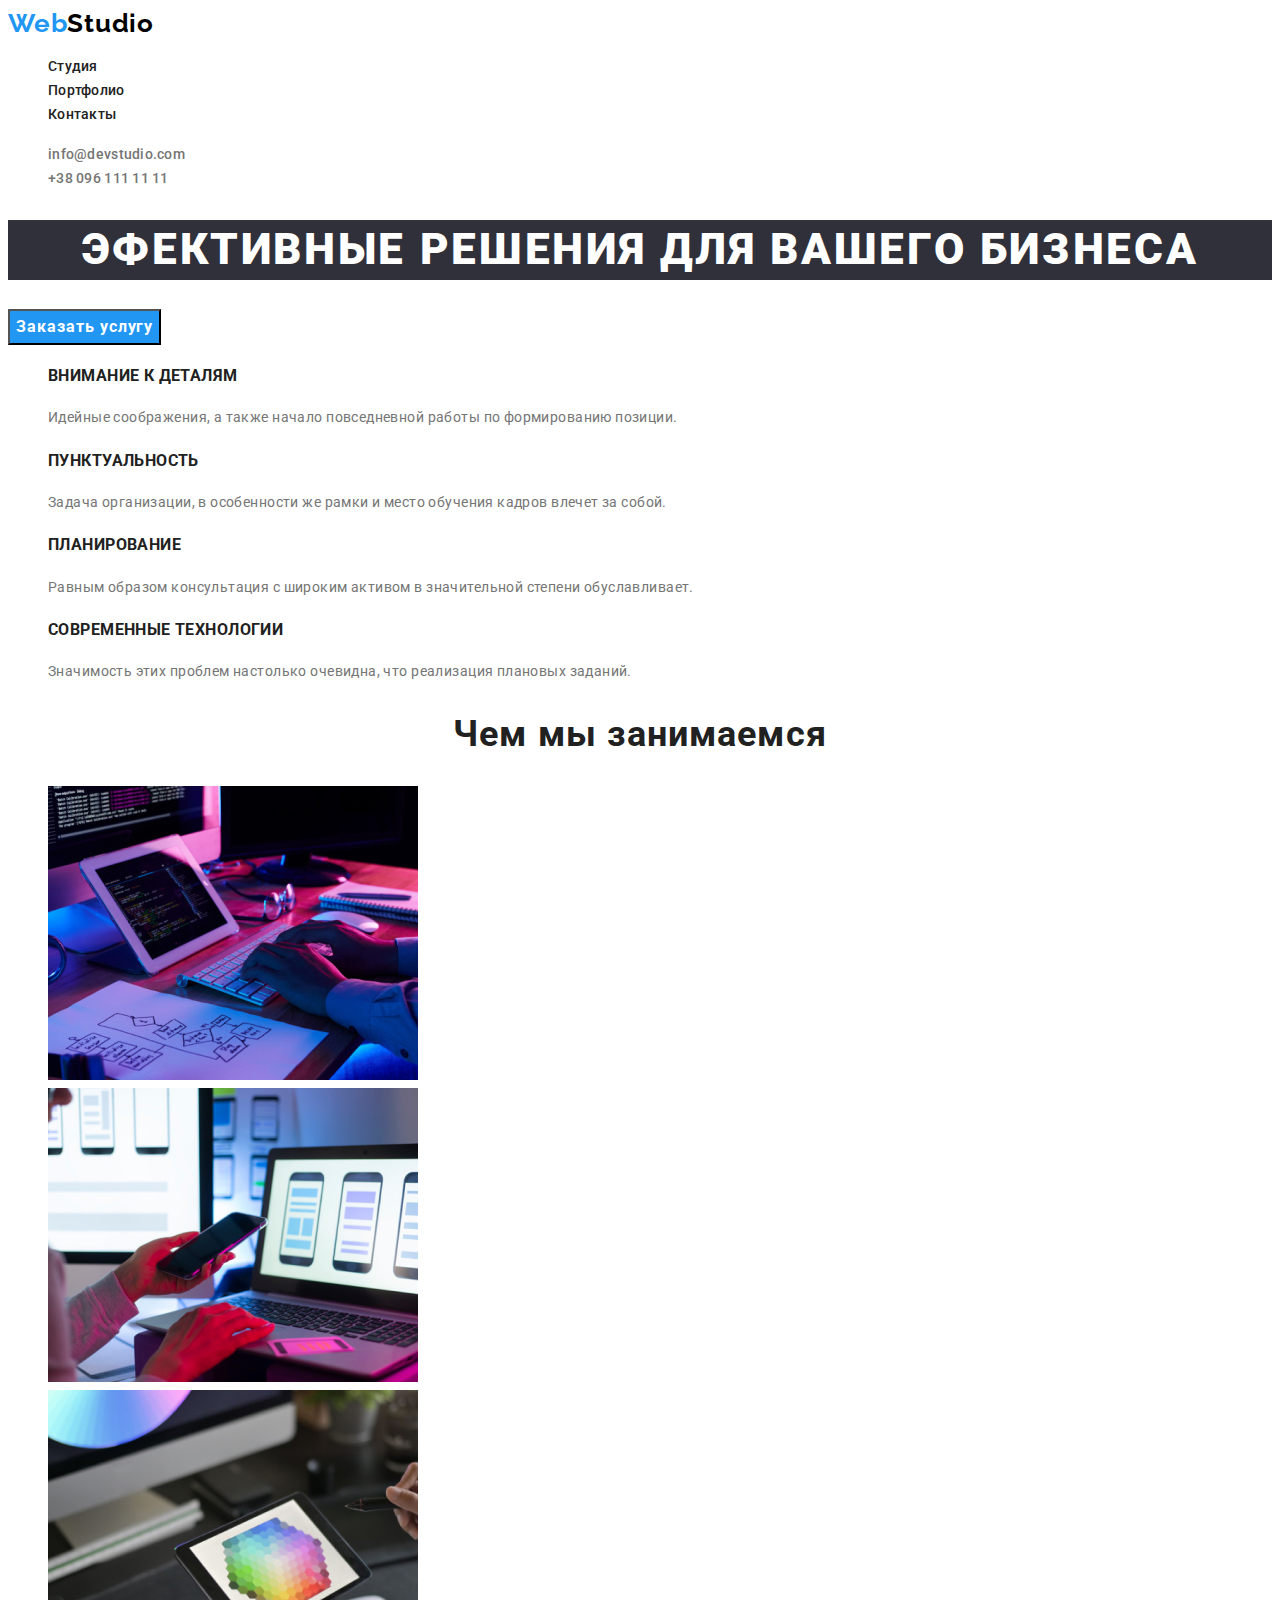
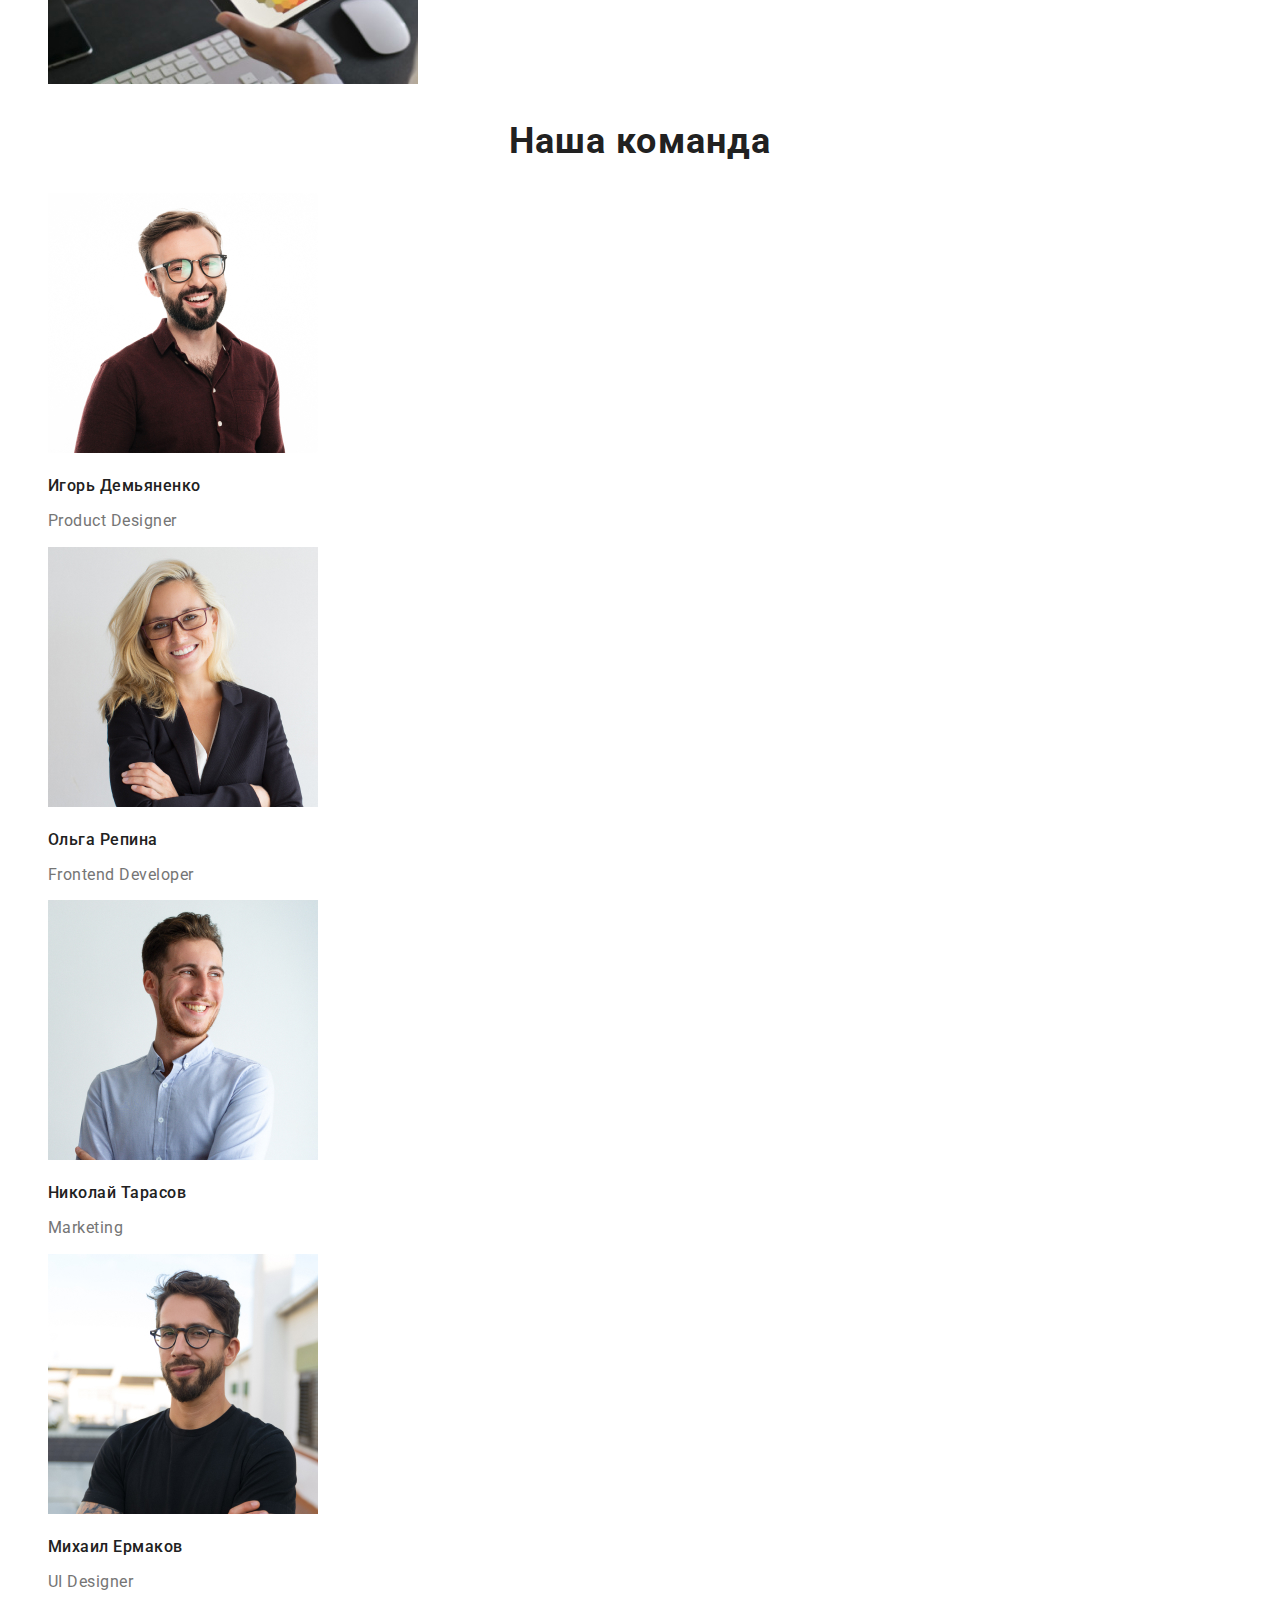
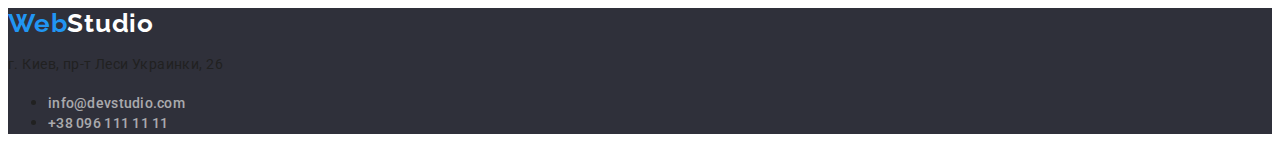
<file: index.html>
<!DOCTYPE html>
<html lang="ru">
    <head>
        <meta charset="UTF-8" />
        <meta http-equiv="X-UA-Compatible" content="IE=edge" />
        <meta name="viewport" content="width=device-width, initial-scale=1.0" />
        <title>Document</title>
        <link rel="preconnect" href="https://fonts.googleapis.com" />
        <link rel="preconnect" href="https://fonts.gstatic.com" crossorigin />
        <link href="https://fonts.googleapis.com/css2?family=Raleway:wght@700&family=Roboto:wght@400;500;700;900&display=swap" rel="stylesheet" />
        <link rel="stylesheet" href="./css/styles.css" />
    </head>
    <body>
        <header>
            <nav>
                <a href="/" class="logo"> <span class="mainlogo">Web</span>Studio</a>

                <ul class="link-nav">
                    <li class="list"><a href="./index.html">Студия</a></li>
                    <li class="list"><a href="./pfolio.html">Портфолио</a></li>
                    <li class="list"><a href="">Контакты</a></li>
                </ul>
            </nav>

            <ul class="contact">
                <li class="list"><a href="mailto:info@devstudio.com">info@devstudio.com</a></li>
                <li class="list"><a href="tel:+380961111111">+38 096 111 11 11</a></li>
            </ul>
        </header>
        <main>
            <section>
                <h1 class="herotext">Эфективные решения для вашего бизнеса</h1>
                <button type="button" class="herobut">Заказать услугу</button>
            </section>
            <section class="nav-info">
                <h2 hidden>Преимущества</h2>
                <ul>
                    <li class="list">
                        <h3>ВНИМАНИЕ К ДЕТАЛЯМ</h3>
                        <p>Идейные соображения, а также начало повседневной работы по формированию позиции.</p>
                    </li>
                    <li class="list">
                        <h3>ПУНКТУАЛЬНОСТЬ</h3>
                        <p>Задача организации, в особенности же рамки и место обучения кадров влечет за собой.</p>
                    </li>
                    <li class="list">
                        <h3>ПЛАНИРОВАНИЕ</h3>
                        <p>Равным образом консультация с широким активом в значительной степени обуславливает.</p>
                    </li>
                    <li class="list">
                        <h3>СОВРЕМЕННЫЕ ТЕХНОЛОГИИ</h3>
                        <p>Значимость этих проблем настолько очевидна, что реализация плановых заданий.</p>
                    </li>
                </ul>
            </section>
            <section>
                <h2 class="secondheader">Чем мы занимаемся</h2>
                <ul>
                    <li class="list"><img src="./images/box1.jpg" alt="Печатаем на клавиатуре" width="370" /></li>
                    <li class="list"><img src="./images/box2.jpg" alt="Смотрим в смартфои и ноутбук" width="370" /></li>
                    <li class="list"><img src="./images/box3.jpg" alt="Смотрим палитру на планшете" width="370" /></li>
                </ul>
            </section>
            <section>
                <h2 class="secondheader">Наша команда</h2>
                <ul class="employee">
                    <li class="list">
                        <img src="./images/team1.jpg" alt="Мужчина в очках" width="270" />
                        <h3>Игорь Демьяненко</h3>
                        <p>Product Designer</p>
                    </li class="list">
                    <li class="list">
                        <img src="./images/team2.jpg" alt="Женщина в очках" width="270" />
                        <h3>Ольга Репина</h3>
                        <p>Frontend Developer</p>
                    </li>
                    <li class="list">
                        <img src="./images/team3.jpg" alt="Мужчина без очков" width="270" />
                        <h3>Николай Тарасов</h3>
                        <p>Marketing</p>
                    </li>
                    <li class="list">
                        <img src="./images/team4.jpg" alt="Мужчина в очках" width="270" />
                        <h3>Михаил Ермаков</h3>
                        <p>UI Designer</p>
                    </li>
                </ul>
            </section>
        </main>
        <footer class="bgc-footer">
            <a href="/" class="logo"> <span class="mainlogo">Web</span><span class="endlogo">Studio</span></a>
            <p>г. Киев, пр-т Леси Украинки, 26</p>
            <ul class="contact">
                <li class="listfooter"><a href="mailto:info@devstudio.com">info@devstudio.com</a></li>
                <li class="listfooter"><a href="tel:+380961111111">+38 096 111 11 11</a></li>
            </ul>
        </footer>
    </body>
</html>
</file>
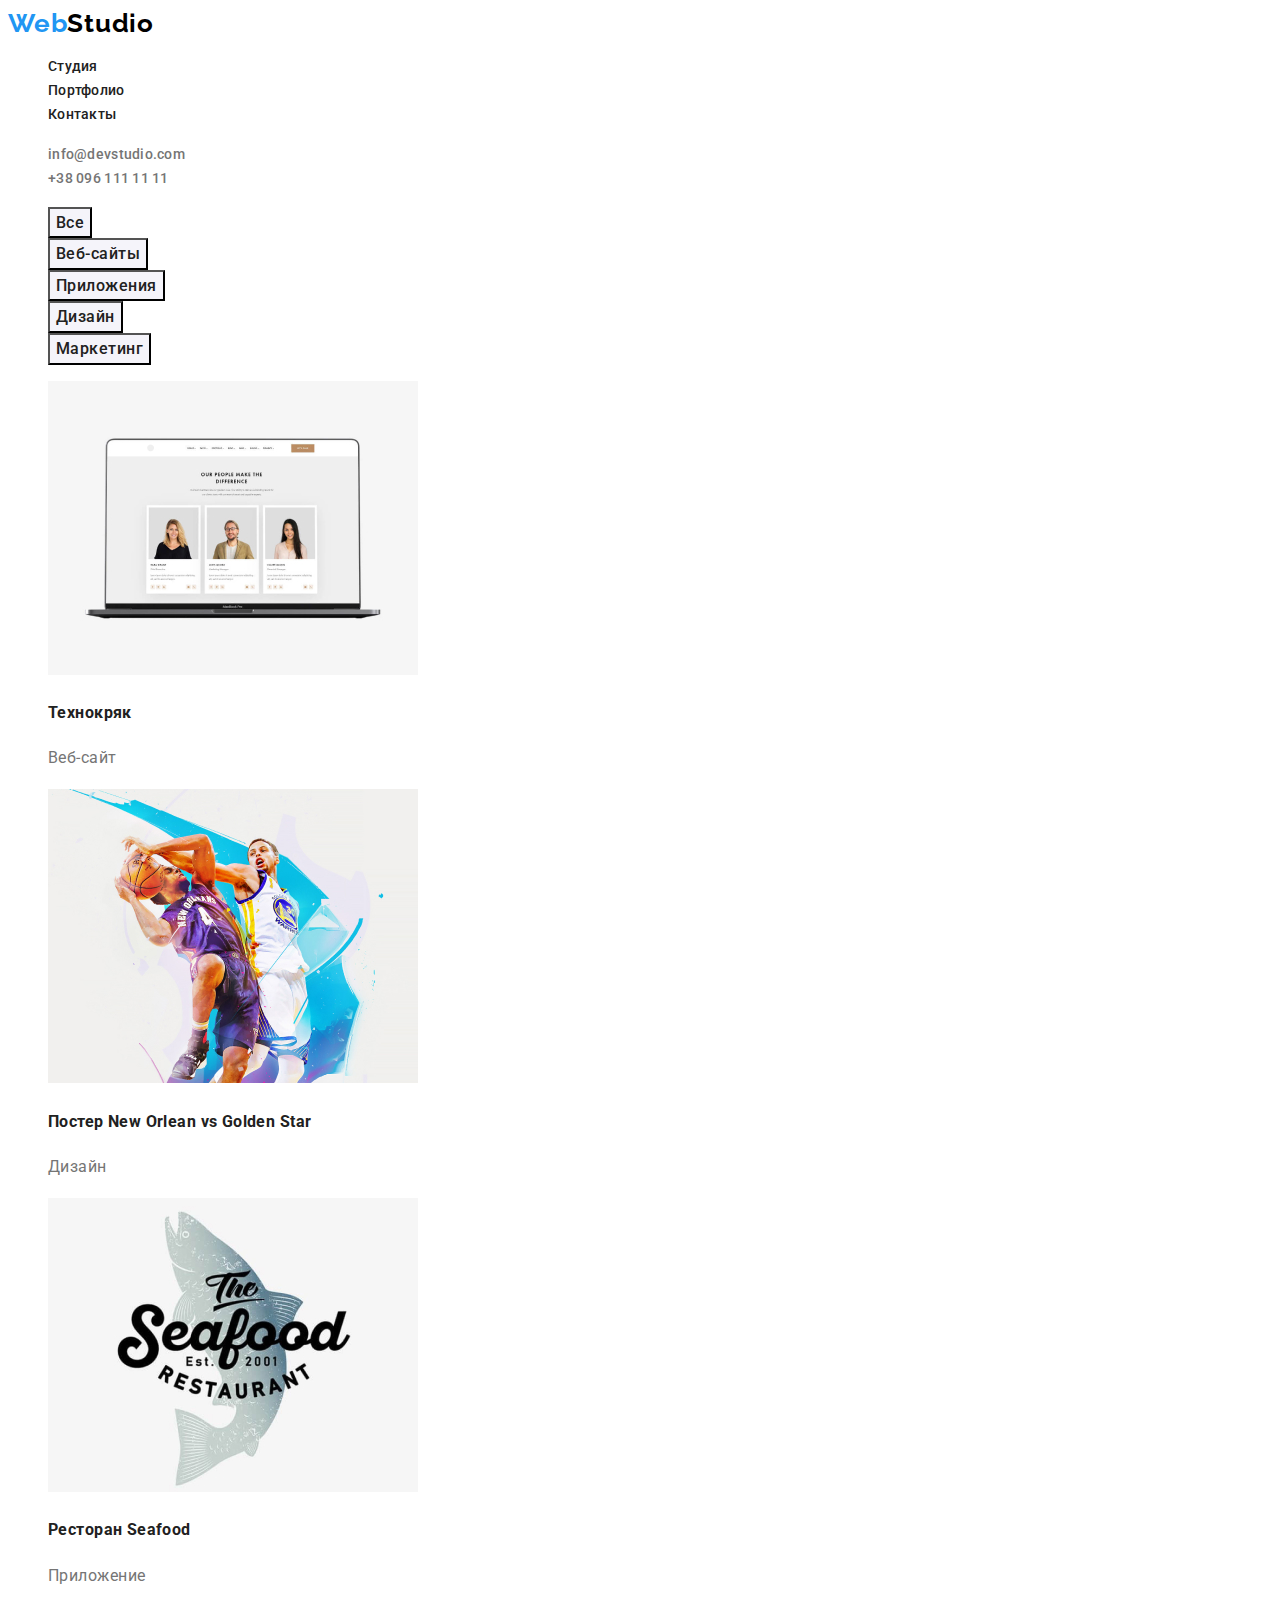
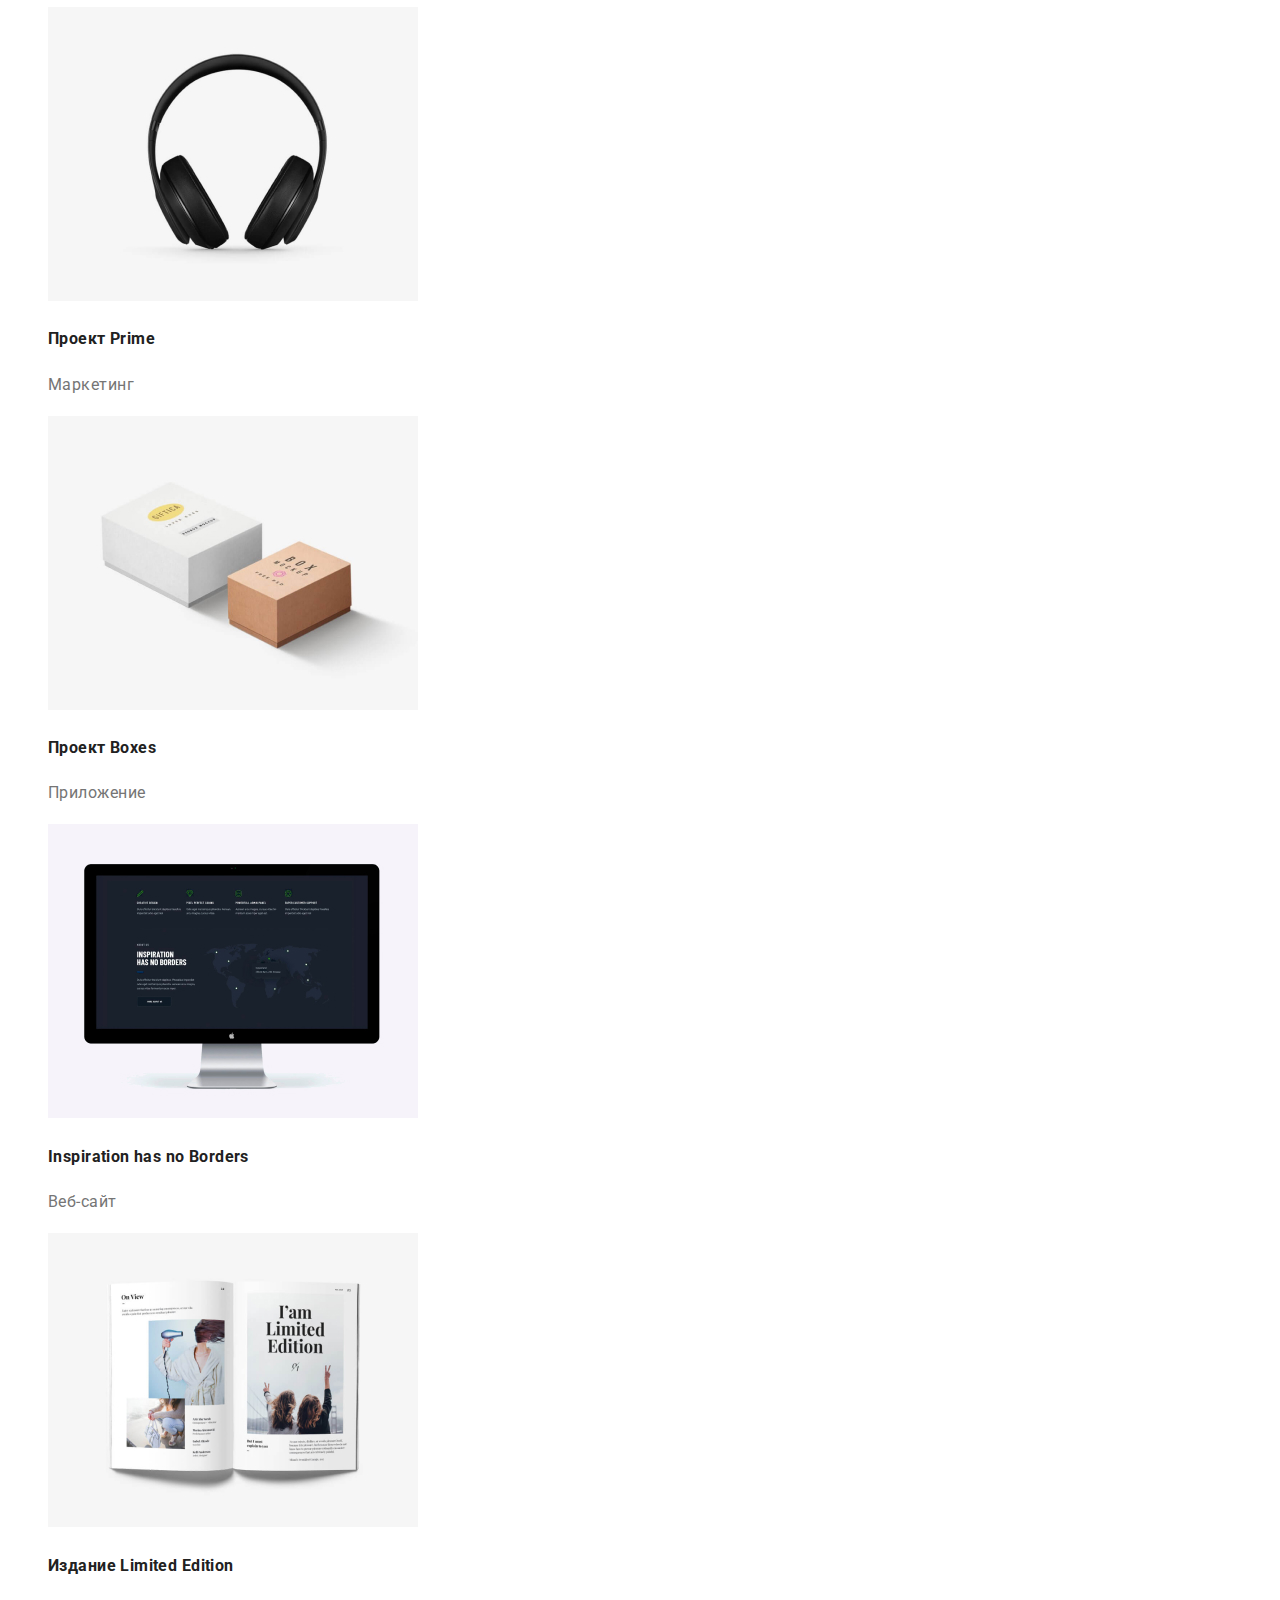
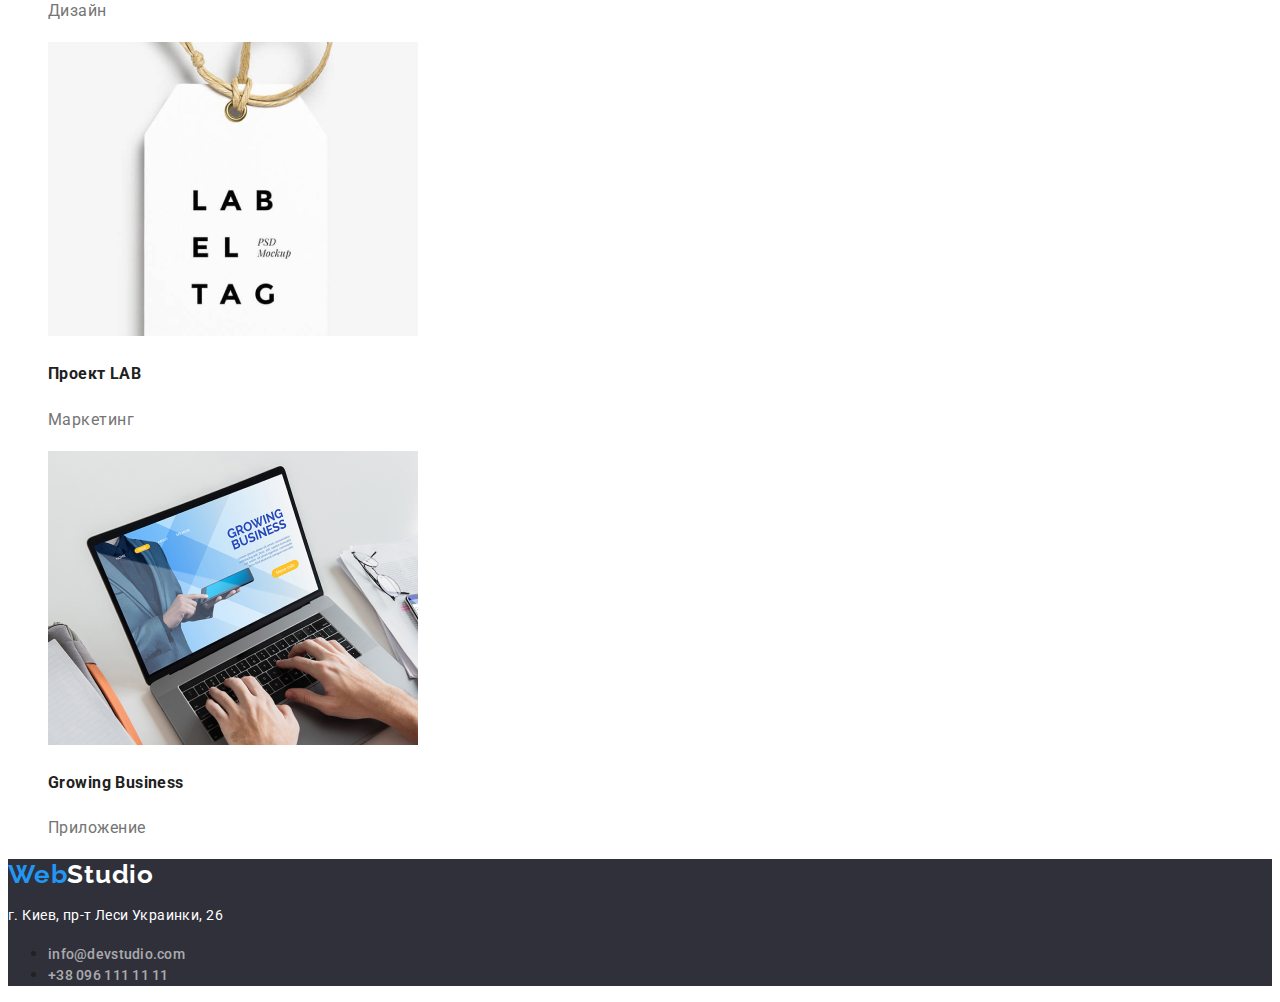
<file: pfolio.html>
<!DOCTYPE html>
<html lang="en">
    <head>
        <meta charset="UTF-8" />
        <meta http-equiv="X-UA-Compatible" content="IE=edge" />
        <meta name="viewport" content="width=device-width, initial-scale=1.0" />
        <title>Document</title>
        <link rel="preconnect" href="https://fonts.googleapis.com" />
        <link rel="preconnect" href="https://fonts.gstatic.com" crossorigin />
        <link href="https://fonts.googleapis.com/css2?family=Raleway:wght@700&family=Roboto:wght@400;500;700;900&display=swap" rel="stylesheet" />
        <link rel="stylesheet" href="./css/styles.css" />
    </head>
    <body>
        <!-- Шапка сайта -->
        <header>
            <nav>
                <a href="/" class="logo"> <span class="mainlogo">Web</span>Studio</a>

                <ul class="link-nav">
                    <li class="list"><a href="./index.html">Студия</a></li>
                    <li class="list"><a href="./pfolio.html">Портфолио</a></li>
                    <li class="list"><a href="">Контакты</a></li>
                </ul>
            </nav>

            <ul class="contact">
                <li class="list"><a href="mailto:info@devstudio.com">info@devstudio.com</a></li>
                <li class="list"><a href="tel:+380961111111">+38 096 111 11 11</a></li>
            </ul>
        </header>
        <main>
            <!-- Элементы управления -->
            <section class="site-nav">
                <h1 hidden>Кнопки сортировки</h1>
                <ul>
                    <li class="list">
                        <button class="button" type="button">Все</button>
                    </li>
                    <li class="list">
                        <button class="button" type="button">Веб-сайты</button>
                    </li>
                    <li class="list">
                        <button class="button" type="button">Приложения</button>
                    </li>
                    <li class="list">
                        <button class="button" type="button">Дизайн</button>
                    </li>
                    <li class="list">
                        <button class="button" type="button">Маркетинг</button>
                    </li>
                </ul>
            </section>
            <!-- Список готовых проектов -->
            <section>
                <h2 hidden>Проекты</h2>
                <ul class="list-nav">
                    <li class="list">
                        <img src="./images/технокряк1.jpg" alt="Ноутбук" />
                        <h3>Технокряк</h3>
                        <p>Веб-сайт</p>
                    </li>
                    <li class="list">
                        <img src="./images/постер2.jpg" alt="Баскетболисты" />
                        <h3>Постер New Orlean vs Golden Star</h3>
                        <p>Дизайн</p>
                    </li>
                    <li class="list">
                        <img src="./images/ресторан3.jpg" alt="Логотип ресторана" />
                        <h3>Ресторан Seafood</h3>
                        <p>Приложение</p>
                    </li>
                    <li class="list">
                        <img src="./images/проектPrime4.jpg" alt="Наушники" />
                        <h3>Проект Prime</h3>
                        <p>Маркетинг</p>
                    </li>
                    <li class="list">
                        <img src="./images/проектBoxes5.jpg" alt="Две коробки" />
                        <h3>Проект Boxes</h3>
                        <p>Приложение</p>
                    </li>
                    <li class="list">
                        <img src="./images/inspiration6.jpg" alt="Монитор" />
                        <h3>Inspiration has no Borders</h3>
                        <p>Веб-сайт</p>
                    </li>
                    <li class="list">
                        <img src="./images/ИзданиеLimited7.jpg" alt="Книга" />
                        <h3>Издание Limited Edition</h3>
                        <p>Дизайн</p>
                    </li>
                    <li class="list">
                        <img src="./images/проектlab8.jpg" alt="Бирка" />
                        <h3>Проект LAB</h3>
                        <p>Маркетинг</p>
                    </li>
                    <li class="list">
                        <img src="./images/growingbussines9.jpg" alt="Ноутбук с рекламой" />
                        <h3>Growing Business</h3>
                        <p>Приложение</p>
                    </li>
                </ul>
            </section>
        </main>
        <!-- Футер сайта -->
        <footer class="bgc-footer">
            <a href="/" class="logo"> <span class="mainlogo">Web</span><span class="endlogo">Studio</span></a>
            <p class="text-adres">г. Киев, пр-т Леси Украинки, 26</p>
            <ul class="contact">
                <li class="listfooter"><a href="mailto:info@devstudio.com  ">info@devstudio.com</a></li>
                <li class="listfooter"><a href="tel:+380961111111">+38 096 111 11 11</a></li>
            </ul>
        </footer>
    </body>
</html>
</file>
<file: css/styles.css>
/* основной цвет текста #212121 */
/* вторичный цвет текста #757575 */
/* цвет почты и номера телефона #757575 */
/* цвет фона #E5E5E5 */
/* акцент/ховер текста #2196F3 для навигации в шапке*/
/* ховер/акцент #2196F3 для кнопок фильтров */
/* цвет фона кнопок #F5F4FA */
/* letter-spacing: 0.02em;  навагации сайта */
/* letter-spacing: 0.03em; кнопки фильтра и вторичного цвета текста */
/* letter-spacing: 0.06em; для заголовков проектов */

:root {
    --accent-text-color: #2196f3;
    --primary-button-color: #f5f4fa;
    --primary-link-text-color: #212121;
    --primary-text-color: #212121;
    --secondary-text-color: #757575;
    --effect-button-color: #2196f3;
    --effect-mainlogo-color: #2196f3;
    --secondary-footer-color: rgb(255, 255, 255, 0.6);
}

body {
    background-color: #fff;
    font-family: Roboto, sans-serif;
    color: var(--primary-text-color);
}
/* Для логотипа */
.logo {
    color: #000000;
    font-family: 'Raleway';
    font-weight: 700;
    font-size: 26px;
    line-height: 1.19;
    letter-spacing: 0.03em;
    text-decoration: none;
}
.mainlogo {
    color: var(--effect-mainlogo-color);
}
.endlogo {
    color: #ffffff;
}
/* Для шапки навигации */
.link-nav a {
    color: var(--primary-text-color);
    font-size: 14px;
    line-height: 1.4;
    letter-spacing: 0.02em;
    font-weight: 500;
    text-decoration: none;
}
.link-nav a:hover,
.link-nav a:focus {
    color: var(--accent-text-color);
}

/* для почты и номера */
.contact a {
    color: var(--secondary-text-color);
    font-weight: 500;
    font-size: 14px;
    line-height: 1.4;
    letter-spacing: 0.02em;
    text-decoration: none;
}

/* для элементов управления */
.site-nav button {
    cursor: pointer;
    color: #212121;
    background-color: var(--primary-button-color);
    font-weight: 500;
    line-height: 1.6;
    font-size: 16px;

    text-align: center;
    letter-spacing: 0.03em;
}
.site-nav button:hover,
.site-nav button:focus {
    background-color: var(--effect-button-color);
    color: #fff;
}

/* для списка проектов */
.list-nav > h3 {
    font-family: 'Roboto';
    font-weight: 700;
    font-size: 18px;
    line-height: 2;
    font-style: normal;
    letter-spacing: 0.06em;
}
.list-nav li > p {
    color: var(--secondary-text-color);
    font-family: 'Roboto';
    font-weight: 400;
    font-size: 16px;
    line-height: 1.88;
    letter-spacing: 0.03em;
}

/* для футера */
.contact li > a:hover,
.contact li > a:focus {
    color: var(--accent-text-color);
}
/* Отдельно для index   */
.herotext {
    font-weight: 900;
    font-size: 44px;
    line-height: 1.36;
    text-align: center;
    letter-spacing: 0.06em;
    text-transform: uppercase;

    color: #ffffff;
    background-color: #2f303a;
}
.herobut {
    font-family: 'Roboto';
    font-weight: 700;
    font-size: 16px;
    line-height: 1.88;
    letter-spacing: 0.06em;
    cursor: pointer;
    background-color: var(--effect-button-color);
    color: #fff;
}
.nav-info li > p {
    font-weight: 400;
    font-size: 14px;
    line-height: 1.71;
    letter-spacing: 0.03em;
    color: var(--secondary-text-color);
}
.secondheader {
    font-weight: 700;
    font-size: 36px;
    line-height: 1.16;
    text-align: center;
    letter-spacing: 0.03em;
    color: var(--primary-text-color);
}
.employee li > h3 {
    font-weight: 500;
    font-size: 16px;
    line-height: 1.18;
    letter-spacing: 0.03em;
    color: var(--primary-text-color);
}
.employee li > p {
    font-weight: 400;
    font-size: 16px;
    line-height: 1.18;
    letter-spacing: 0.03em;
    color: var(--secondary-text-color);
}
.list {
    list-style: none;
    font-family: 'Roboto';
    font-weight: 400;
    font-size: 14px;
    line-height: 1.71;
    letter-spacing: 0.03em;
    font-style: normal;
}
.listfooter > a {
    color: var(--secondary-footer-color);
}
.button {
    font-family: 'Roboto';
    font-weight: 500;
    font-size: 16px;
    line-height: 1.6;
    text-align: center;
    letter-spacing: 0.03em;
}
.bgc-footer {
    background-color: #2f303a;
}
.bgc-footer > p {
    font-weight: 400;
    font-size: 14px;
    line-height: 1.71;
    letter-spacing: 0.03em;
    font-style: normal;
}
.text-adres {
    color: #ffffff;
    font-weight: 400;
    font-size: 14px;
    line-height: 1.7;
    letter-spacing: 0.03em;
}
</file>
